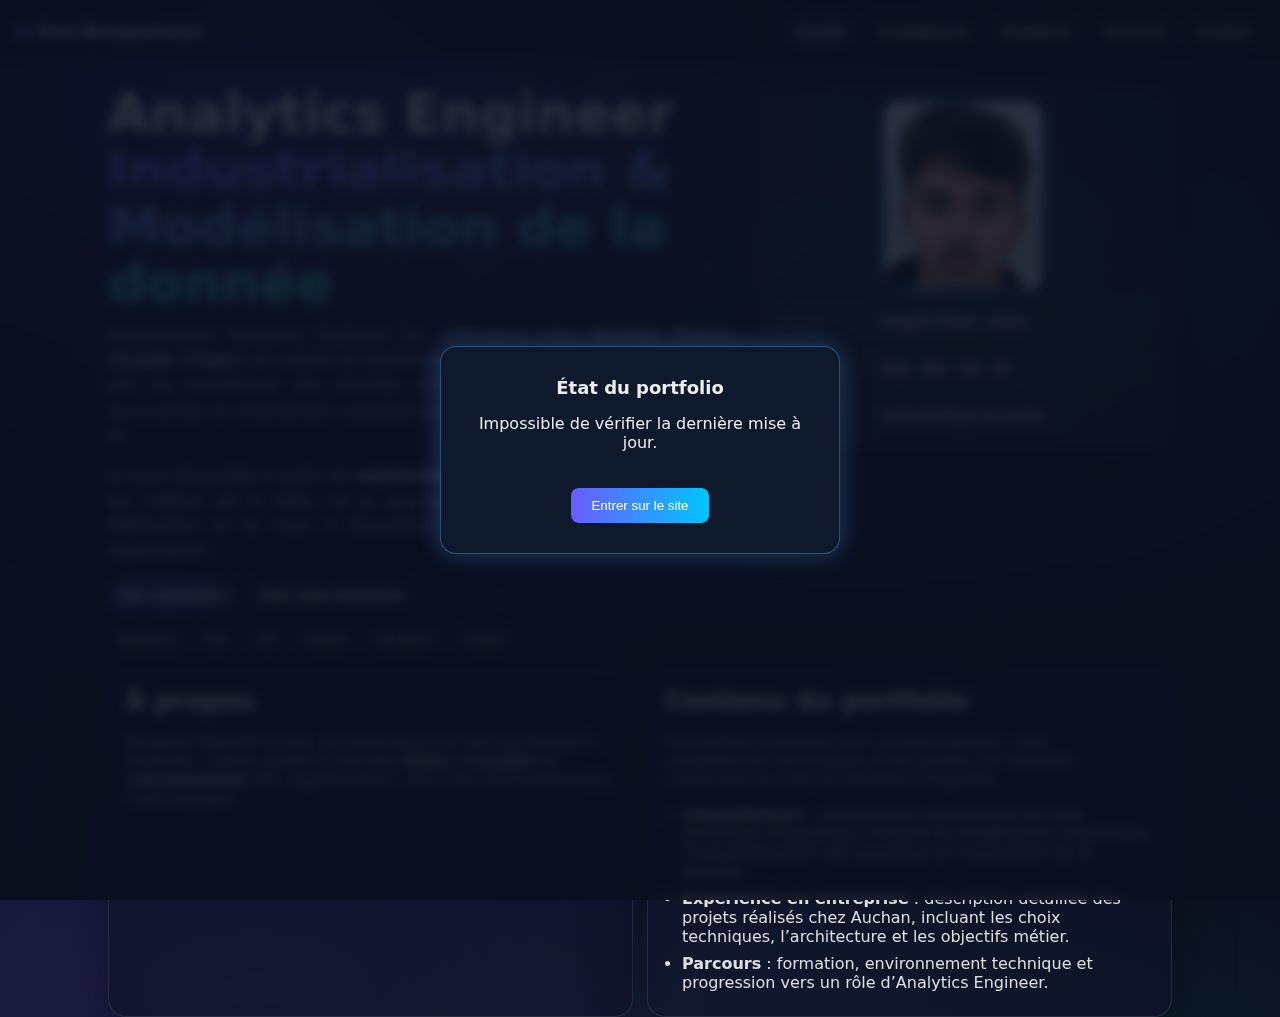
<file: index.html>
<!doctype html>
<html lang="fr">
<head>
  <meta charset="UTF-8" />
  <meta name="viewport" content="width=device-width, initial-scale=1"/>
  <title>Paul Bouqueniaux - Portfolio</title>
  <meta name="description" content="Portfolio — Analytics Engineer (MIASHS) : compétences, expérience en entreprise, parcours."/>
  <link rel="stylesheet" href="style.css"/>
</head>

<div id="updateModal" class="update-modal">
  <div class="update-content">
    <h3>État du portfolio</h3>
    <p id="updateMessage">Vérification en cours...</p>
    <button id="closeUpdate">Entrer sur le site</button>
  </div>
</div>

<body>
  <!-- Fond animé -->
  <canvas id="bg"></canvas>

  <header class="topbar">
    <div class="brand">
      <span class="dot"></span>
      <span class="brand__name">Paul Bouqueniaux</span>
    </div>

    <nav class="tabs" aria-label="Navigation">
      <button class="tab is-active" data-tab="home">Accueil</button>
      <button class="tab" data-tab="skills">Compétences</button>
      <button class="tab" data-tab="work">Entreprise</button>
      <button class="tab" data-tab="school">Parcours</button>
      <button class="tab" data-tab="contact">Contact</button>
    </nav>

    <button class="burger" aria-label="Menu" aria-expanded="false">☰</button>
  </header>

  <main class="shell">

    <!-- ACCUEIL -->
<section class="panel is-visible" id="home" data-panel="home">

  <div class="home-hero">
    <!-- Colonne gauche -->
    <div class="home-left">
      <h1 class="title">
        Analytics Engineer<br>
        <span class="accent">Industrialisation & Modélisation de la donnée</span>
      </h1>

      <p class="subtitle">
        Actuellement Analytics Engineer en alternance chez <strong>Auchan France (Supply Chain)</strong>,
        je conçois et industrialise des pipelines data sur BigQuery, afin de transformer des données brutes
        en jeux de données fiables, documentés et directement exploitables par les équipes métier et les outils BI.
      </p>

      <p class="availability">
        Je serai disponible à partir de <strong>septembre 2026</strong> et recherche un poste
        dans les métiers de la data, où je pourrai contribuer à la structuration,
        la fiabilisation et la mise à disposition de la donnée à l’échelle d’une organisation.
      </p>

      <!-- Actions (discrètes) -->
      <div class="home-actions">
        <a class="action action--primary" href="#contact" data-goto="contact">
          Me contacter
        </a>
        <a class="action" href="#work" data-goto="work">
          Voir mes missions
        </a>
      </div>

      <!-- Chips stack -->
      <div class="chips" aria-label="Stack principale">
        <span class="chip">BigQuery</span>
        <span class="chip">SQL</span>
        <span class="chip">Git</span>
        <span class="chip">Airflow</span>
        <span class="chip">Terraform</span>
        <span class="chip">Looker</span>
      </div>
    </div>

    <!-- Colonne droite -->
    <div class="home-right">
      <div class="profile-card">
        <div class="avatar">
          <img src="assets/paul.jpg" alt="Photo de Paul Bouqueniaux" loading="eager" decoding="async" />
        </div>

        <div class="mini">
          <div class="mini__item">
            <span class="mini__k">Focus</span>
            <span class="mini__v">Supply Chain · Data</span>
          </div>
          <div class="mini__item">
            <span class="mini__k">Technos</span>
            <span class="mini__v">SQL · BQ · Git · BI</span>
          </div>
          <div class="mini__item">
            <span class="mini__k">Objectif</span>
            <span class="mini__v">Industrialiser & scaler</span>
          </div>
        </div>
      </div>
    </div>
  </div>

  <!-- Bas de home (2 cartes) -->
  <div class="home-bottom">
    <div class="card">
      <h2>À propos</h2>
      <p class="muted">
        Étudiant MIASHS à Lille, en alternance en tant qu’Analytics Engineer.
        J’aime rendre la donnée <b>fiable</b>, <b>traçable</b> et <b>consommable</b> (BI / applications),
        dans des environnements multi-équipes.
      </p>
    </div>

    <div class="card">
     <h2>Contenu du portfolio</h2>

        <p class="muted">
           Ce portfolio présente mon positionnement, mes compétences techniques et les projets
           sur lesquels j’interviens en tant qu’Analytics Engineer.
        </p>

        <ul class="list">
          <li>
            <strong>Compétences</strong> :
            visualisation synthétique de mes domaines d’expertise, incluant la modélisation analytique,
            l’industrialisation des pipelines et l’exposition de la donnée.
          </li>

         <li>
            <strong>Expérience en entreprise</strong> :
            description détaillée des projets réalisés chez Auchan, incluant les choix techniques,
            l’architecture et les objectifs métier.
          </li>

          <li>
            <strong>Parcours</strong> :
            formation, environnement technique et progression vers un rôle d’Analytics Engineer.
            </li>
        </ul>
      </ul>
    </div>
  </div>

</section>


    <!-- COMPETENCES -->
<section class="panel" id="skills" data-panel="skills">
  <h2>Compétences</h2>

  <div class="cards">

    <!-- Data & Analytics Engineering -->
    <div class="card">
      <h3>Data & Analytics Engineering</h3>

      <div class="tags">
        <span class="tag">SQL (BigQuery)</span>
        <span class="tag">Modélisation analytique</span>
        <span class="tag">Qualité de données</span>
        <span class="tag">KPI / Metrics</span>
        <span class="tag">Supply Chain</span>
        <span class="tag">Exposition de données</span>
        <span class="tag">Consommation inter-équipes</span>
        <span class="tag">Standardisation des vues</span>
      </div>

      <p class="muted">
        Structurer, fiabiliser et exposer des données exploitables, y compris dans des contextes inter-équipes et multi-projet :
        de la source brute jusqu’au KPI utilisé en décision.
      </p>
    </div>

    <!-- Data Engineering & Industrialisation -->
    <div class="card">
      <h3>Data Engineering & Industrialisation</h3>

      <div class="tags">
        <span class="tag">Git / GitLab</span>
        <span class="tag">Airflow</span>
        <span class="tag">TWS</span>
        <span class="tag">Terraform (datasets, tables, vues, labels, autorisations)</span>
        <span class="tag">Shell</span>
        <span class="tag">Orchestration</span>
        <span class="tag">Pipelines inter-projets</span>
        <span class="tag">Vues d’exposition</span>
      </div>

      <p class="muted">
        Industrialisation de pipelines data robustes, versionnées et maintenables
        dans un environnement cloud.
      </p>
    </div>

    <!-- BI & Visualisation -->
    <div class="card">
      <h3>BI & Data Visualisation</h3>

      <div class="tags">
        <span class="tag">Looker</span>
        <span class="tag">LookML</span>
        <span class="tag">Looker Studio</span>
        <span class="tag">Tableau</span>
        <span class="tag">Storytelling</span>
        <span class="tag">Power BI</span>
      </div>

      <p class="muted">
        Concevoir des modèles BI clairs, fiables et orientés usages métiers
        pour autonomiser les équipes.
      </p>
    </div>

    <!-- Python / Stats -->
    <div class="card">
      <h3>Analyse & Modélisation</h3>

      <div class="tags">
        <span class="tag">Python</span>
        <span class="tag">R</span>
        <span class="tag">Statistiques</span>
        <span class="tag">Économétrie</span>
        <span class="tag">Modèle de régression</span>
        <span class="tag">Analyse exploratoire</span>
      </div>

      <p class="muted">
        Exploration, compréhension et interprétation des données
        avec rigueur statistique et esprit analytique, vu durant mon cursus universitaire.
      </p>
    </div>

    <!-- Méthodes & posture data -->
    <div class="card card--compact">
      <h3>Méthodes & Posture data</h3>

      <div class="tags tags--compact">
        <span class="tag">Besoin métier → Data</span>
        <span class="tag">Documentation</span>
        <span class="tag">Traçabilité</span>
        <span class="tag">Bonnes pratiques</span>
        <span class="tag">Collaboration / Interopérabilité</span>
        <span class="tag">Sécurité & accès</span>
        <span class="tag">Gouvernance data</span>
        <span class="tag">Legacy → moderne</span>
        <span class="tag">Data ownership (Terraform)</span>
      </div>

      <p class="muted muted">
        Faire le lien entre enjeux métiers, contraintes techniques et gouvernance data,
        dans des environnements distribués et multi-équipes. 
        Le but étant de construire une donnée fiable, gouvernée et consommable, même quand elle ne m’appartient pas.
      </p>
    </div>

    <!-- Étoile de compétences -->
    <div class="card">
      <h3>Étoile de compétences</h3>
        <p class="muted">
          Auto-évaluation (1 à 7) - Cette échelle reflète mon niveau d’autonomie actuel sur chaque compétence, basé sur mes expériences en alternance et en projet.
        </p>

        <div class="skills-radar-wrapper">
          <svg id="skillsRadar" width="320" height="320"></svg>

          <div class="skills-legend" id="skillsLegend">

          <p class="legend-note"> id="skillsNote">
            Lecture : 1 = notions · 4 = autonome sur cas courants · 5 = confirmé · 6 = avancé · 7 = expert
          </p>
        </div>
      </div>
    </div>

  </div>
</section>


<!-- ENTREPRISE -->
<section class="panel" id="work" data-panel="work">
  <h2>Entreprise</h2>

  <p class="muted" style="margin-top:-6px;">
    Format “flashcards” : une synthèse côté face, puis détails au clic.
  </p>

  <div class="work-grid">

    <!-- Carte 1 -->
    <button class="flip-card" type="button" aria-pressed="false">
      <div class="flip-inner">
        <div class="flip-face flip-front">
          <h3>Industrialisation des pipelines data</h3>
          <p class="muted">
            Mise en production de pipelines robustes, versionnées et maintenables (Git, Airflow, Terraform).
          </p>
          <span class="flip-hint">cliquez pour voir le détail →</span>
        </div>

        <div class="flip-face flip-back" aria-hidden="true">
          <h3>Détails</h3>
          <div class="flip-back-content">
            <ul class="list">
              <li>Versioning Git : conventions, PR, traçabilité des changements.</li>
              <li>Orchestration Airflow : DAGs, dépendances, monitoring, erreurs.</li>
              <li>Déploiement Terraform : datasets/tables/vues/labels/gestion des accès (IAM) versionnée.</li>
              <li>Documentation + handover pour la reprise par l’équipe.</li>
            </ul>
            <p class="muted" style="margin-top:10px;">
              Impact : pipelines plus fiables, maintenance simplifiée, standardisation et réduction de la dette technique.
            </p>
          </div>
          <span class="flip-hint">cliquez pour revenir ←</span>
        </div>
      </div>
    </button>

    <!-- Carte 2 -->
    <button class="flip-card" type="button" aria-pressed="false">
      <div class="flip-inner">
        <div class="flip-face flip-front">
          <h3>Migration vers une architecture data moderne</h3>
          <p class="muted">
            Contribution à la transformation “legacy → moderne” et à la standardisation des flux.
          </p>
          <span class="flip-hint">cliquez pour voir le détail →</span>
        </div>

        <div class="flip-face flip-back" aria-hidden="true">
          <h3>Détails</h3>
          <div class="flip-back-content">
            <ul class="list">
              <li>Réduction des dépendances directes entre projets / équipes.</li>
              <li>Centralisation des transformations et points d’accès standardisés.</li>
              <li>Airflow pour l’orchestration + Terraform pour la gouvernance (accès, labels, ownership).</li>
              <li>Objectif : architecture scalable, maintenable et gouvernée.</li>
            </ul>
            <p class="muted" style="margin-top:10px;">
              Impact : meilleure gouvernance, pipelines reproductibles, baisse de la dette technique.
            </p>
          </div>
          <span class="flip-hint">cliquez pour revenir ←</span>
        </div>
      </div>
    </button>

    <!-- Carte 3 -->
    <button class="flip-card" type="button" aria-pressed="false">
      <div class="flip-inner">
        <div class="flip-face flip-front">
          <h3>Looker - Autonomie métier (TOPASE)</h3>
          <p class="muted">
            Exposition des données d’une application dans Looker pour réduire la dépendance à l’app métier.
          </p>
          <span class="flip-hint">cliquez pour voir le détail →</span>
        </div>

        <div class="flip-face flip-back" aria-hidden="true">
          <h3>Détails</h3>
          <div class="flip-back-content">
            <ul class="list">
              <li>Structuration des datasets BigQuery pour l’analyse (vues, tables, cohérence).</li>
              <li>Modélisation LookML : explors, champs, logique métier, réutilisation.</li>
              <li>Focus : données fiables, compréhensibles et “self-service” côté métier.</li>
              <li>Itérations avec les utilisateurs pour répondre aux besoins analytiques.</li>
            </ul>
            <p class="muted" style="margin-top:10px;">
              Impact : équipes métier plus autonomes, accès simplifié et usage BI renforcé.
            </p>
          </div>
          <span class="flip-hint">cliquez pour revenir ←</span>
        </div>
      </div>
    </button>

    <!-- Carte 4 -->
    <button class="flip-card" type="button" aria-pressed="false">
      <div class="flip-inner">
        <div class="flip-face flip-front">
          <h3>Vues inter-projets & exposition applicative</h3>
          <p class="muted">
            Standardisation de vues consommées par des applications / BI dans un contexte multi-équipes.
          </p>
          <span class="flip-hint">cliquez pour voir le détail →</span>
        </div>

        <div class="flip-face flip-back" aria-hidden="true">
          <h3>Détails</h3>
          <div class="flip-back-content">
            <ul class="list">
              <li>Analyse des flux existants (legacy / ordonnanceur) + identification de la source.</li>
              <li>Migration vers Airflow si nécessaire, puis intégration dans nos projets.</li>
              <li>Création/recettage des vues dans un espace dédié (ex. exposition).</li>
              <li>Terraform : tables/vues, labels, tags, “main job”, dataset authorizations.</li>
            </ul>
            <p class="muted" style="margin-top:10px;">
              Impact : exposition standardisée, meilleure gouvernance, interopérabilité entre équipes.
            </p>
          </div>
          <span class="flip-hint">cliquez pour revenir ←</span>
        </div>
      </div>
    </button>

    <!-- Carte 5 -->
    <button class="flip-card" type="button" aria-pressed="false">
      <div class="flip-inner">
        <div class="flip-face flip-front">
          <h3>Projet Supply Chain - Dernier Kilomètre</h3>
          <p class="muted">
            Contribution à la fiabilisation et mise à disposition d’indicateurs clés logistiques.
          </p>
          <span class="flip-hint">cliquez pour voir le détail →</span>
        </div>

        <div class="flip-face flip-back" aria-hidden="true">
          <h3>Détails</h3>
          <div class="flip-back-content">
            <ul class="list">
              <li>Industrialisation des transformations et structuration des datasets analytiques.</li>
              <li>Fiabilisation des flux : cohérence, contrôles, reproductibilité.</li>
              <li>Intégration dans les pipelines existants (orchestration, standardisation).</li>
              <li>Chaîne complète : Source → transformation → exposition → KPI.</li>
            </ul>
            <p class="muted" style="margin-top:10px;">
              Impact : meilleure visibilité sur la perf logistique, données plus fiables pour la décision.
            </p>
          </div>
          <span class="flip-hint">cliquez pour revenir ←</span>
        </div>
      </div>
    </button>

    <!-- Carte 6 -->
    <button class="flip-card" type="button" aria-pressed="false">
      <div class="flip-inner">
        <div class="flip-face flip-front">
          <h3>Support & amélioration continue</h3>
          <p class="muted">
            Debug, optimisation, refactor : fiabiliser et améliorer les projets data existants.
          </p>
          <span class="flip-hint">cliquez pour voir le détail →</span>
        </div>

        <div class="flip-face flip-back" aria-hidden="true">
          <h3>Détails</h3>
          <div class="flip-back-content">
            <ul class="list">
              <li>Analyse d’incidents data et corrections.</li>
              <li>Optimisation BigQuery (coûts, partitions, perfs, bonnes pratiques).</li>
              <li>Refactoring de pipelines et amélioration de la maintenabilité.</li>
              <li>Support Data Analysts / métiers + documentation.</li>
            </ul>
            <p class="muted" style="margin-top:10px;">
              Impact : moins d’incidents, meilleure performance, projets plus propres et durables.
            </p>
          </div>
          <span class="flip-hint">cliquez pour revenir ←</span>
        </div>
      </div>
    </button>

  </div>
</section>



    
    <!-- PARCOURS -->
<section class="panel" id="school" data-panel="school">
  <h2>Parcours</h2>

  <div class="grid2">
    <div class="card">
      <h3>Formations</h3>
      <div class="timeline">
        <div class="step">
          <span>2024-2026</span>
          <p><b>M1 &amp; M2 MIASHS (MQME)</b> - <b>Université de Lille</b>
            Alternance  <br/>Analytics Engineer · Auchan France (Supply Chain)</p>
        </div>
        <div class="step">
          <span>2020–2024</span>

          <div class="step__content">
            <p class="step__title">
              <b>Licence MIASHS (MEF)</b> - <b>Université de Lille</b>
              Mathématiques / Statistiques / Économétrie / Data / Programmation / Économie
            </p>

            <!-- Stage intégré sous la licence -->
            <div class="subexp">
                <div class="subexp__title">
                  <b>Stage : Data Steward</b> · Auchan Production - Villeneuve-d’Ascq
                  <p>05/2023 - 07/2023</p>
                </div>

              <ul class="list subexp__list">
                <li>Contrôler quotidiennement la <b>cartographie des données</b> (outils et bases multiples)</li>
                <li>Mesurer la <b>qualité des données</b> collectées</li>
                <li>Organiser la <b>correction des anomalies</b></li>
                <li>Ajouter de nouveaux produits et supprimer les anciens</li>
              </ul>
            </div>
          </div>
        </div>


        <div class="step">
          <span>2019-2020</span>
          <p>
           <b>Baccalauréat Scientifique option : Physique-Chimie</b><br/> 
           Lycée Yves Kernanec - Marcq-en-Baroeul<br/>
          </p>
        </div>

      </div>

      <p class="muted" style="margin-top:12px;">
        Parcours orienté data : mathématiques, statistiques, économétrie, modélisation, qualité, programmation, industrialisation et mise à disposition des KPIs (BI).
      </p>
    </div>

    <div class="stack">
    <!-- Poste en alternance -->
    <div class="card">
      <h3>Poste en alternance</h3>
      <p class="muted">Analytics Engineer — Supply Chain (Auchan France)</p>

      <ul class="list">
        <li>Construction et maintenance de <b>pipelines de données</b> (BigQuery, SQL)</li>
        <li>Industrialisation : <b>Git</b>, conventions, versioning, documentation</li>
        <li>Orchestration & automatisation : <b>jobs</b>, migration ordonnanceur → <b>Airflow</b></li>
        <li>Mise à disposition de <b>KPIs fiables</b> pour la BI (Looker / Looker Studio)</li>
      </ul>

      <div class="tags" style="margin-top:12px;">
        <span class="tag">BigQuery</span>
        <span class="tag">SQL</span>
        <span class="tag">Airflow</span>
        <span class="tag">Git</span>
        <span class="tag">Terraform</span>
        <span class="tag">Appscript</span>
        <span class="tag">Shell</span>
        <span class="tag">LookML</span>
        <span class="tag">BI</span>
        <span class="tag">IA</span>
      </div>
    </div>

      <!-- Infos complémentaires -->
      <div class="card">
        <h3>Infos</h3>

        <div class="infoGrid">
          <div class="infoItem">
            <div class="infoK">Langues</div>
            <div class="infoV">
              Français - natif<br/>
              Anglais - professionnel
            </div>
          </div>

          <div class="infoItem">
            <div class="infoK">Permis</div>
            <div class="infoV">Permis B</div>
          </div>

          <div class="infoItem">
            <div class="infoK">Localisation</div>
            <div class="infoV">Lille · Métropole</div>
          </div>

          <div class="infoItem">
            <div class="infoK">Mobilité</div>
            <div class="infoV">France</div>
          </div>
        </div>
      </div>
    </div>


  <div class="card" style="margin-top:16px; grid-column: 1 / -1;">
    <h3>Ce que je cherche</h3>
    <p class="muted">
      Je reste ouvert aux rôles <b>Analytics Engineer</b>, <b>Data Analyst</b>, <b>Data Engineer</b>, <b>Data Scientist</b> (junior),
      selon le contexte et la mission. Objectif : rejoindre une équipe data où je peux livrer vite, apprendre, et monter en puissance.
    </p>

    <div class="grid2" style="margin-top:12px;">
      <div class="card" style="background: rgba(255,255,255,.03); border:1px solid var(--stroke); box-shadow:none;">
        <h3 style="margin:0 0 8px;">Ce que j’apporte</h3>
        <ul class="list">
          <li>Un profil <b>hybride</b> : technique + compréhension métier</li>
          <li>De la <b>rigueur</b> (qualité, traçabilité, reproductibilité)</li>
          <li>Une communication claire (KPI, limites, impacts)</li>
        </ul>
      </div>

      <div class="card" style="background: rgba(255,255,255,.03); border:1px solid var(--stroke); box-shadow:none;">
        <h3 style="margin:0 0 8px;">Ce que j’aime faire</h3>
        <ul class="list">
          <li>Transformer un besoin métier en <b>dataset propre</b></li>
          <li>Automatiser ce qui doit l’être (jobs, orchestration)</li>
          <li>Livrer des <b>KPIs fiables</b> utilisés en décision</li>
        </ul>
      </div>
    </div>
  </div>
</section>


    <!-- CONTACT -->
    <section class="panel" id="contact" data-panel="contact">

      <div class="card">
        <h2>Contact</h2>
        <div class="contact">
          <a class="contact__item" href="mailto:paul.bouqueniaux@laposte.net">📩 paul.bouqueniaux@laposte.net</a>
          <a class="contact__item" href="#" target="_blank" rel="noreferrer">🔗 LinkedIn (à ajouter)</a>
        </div>
      </div>

      <footer class="footer">
        <span>© <span id="year"></span> Paul Bouqueniaux</span> 
      </footer>
    </section>
  </main>

  <script src="scripts.js?v=1.4" defer></script> <!-- changer v a chaque push pour eviter ctrl shift r -->



</body>
</html>
</file>
<file: style.css>
:root{
  --bg: #0b1020;
  --panel: rgba(15, 20, 40, 0.72);
  --stroke: rgba(255,255,255,.10);
  --text: rgba(255,255,255,.92);
  --muted: rgba(255,255,255,.70);
  --accent: #7c5cff; /* change la couleur ici si tu veux */
  --accent2: #2dd4bf;
  --shadow: 0 18px 60px rgba(0,0,0,.40);
  --radius: 18px;
}

*{ box-sizing: border-box; }
html,body{ height: 100%; }
body{
  margin:0;
  font-family: ui-sans-serif, system-ui, -apple-system, Segoe UI, Roboto, Arial, sans-serif;
  color: var(--text);
  background: radial-gradient(1200px 600px at 20% 10%, rgba(124,92,255,.20), transparent 60%),
              radial-gradient(1000px 600px at 70% 30%, rgba(45,212,191,.15), transparent 60%),
              var(--bg);
  overflow-x:hidden;
}

/* canvas fond animé */
#bg{
  position: fixed;
  inset: 0;
  z-index: 0;
  opacity: .55;
}

.topbar{
  position: sticky;
  top:0;
  z-index: 10;
  display:flex;
  align-items:center;
  justify-content: space-between;
  gap:16px;
  padding: 14px 18px;
  backdrop-filter: blur(12px);
  background: rgba(10, 14, 28, .55);
  border-bottom: 1px solid var(--stroke);
}

.brand{ display:flex; align-items:center; gap:10px; min-width: 260px; }
.dot{
  width:10px;height:10px;border-radius:999px;
  background: linear-gradient(135deg, var(--accent), var(--accent2));
  box-shadow: 0 0 0 6px rgba(124,92,255,.12);
}
.brand__name{ font-weight: 800; letter-spacing: .2px; }
.brand__role{ color: var(--muted); font-size: 12px; margin-left: 6px; }

.tabs{ display:flex; gap:10px; flex-wrap: wrap; align-items:center; }
.tab{
  border:1px solid var(--stroke);
  background: rgba(255,255,255,.04);
  color: var(--text);
  padding: 9px 12px;
  border-radius: 999px;
  cursor:pointer;
  transition: transform .08s ease, background .2s ease, border-color .2s ease;
  font-weight: 600;
}
.tab:hover{ background: rgba(255,255,255,.08); }
.tab:active{ transform: scale(.98); }
.tab.is-active{
  border-color: rgba(124,92,255,.55);
  background: rgba(124,92,255,.14);
}
.tab--link{ text-decoration:none; display:inline-flex; align-items:center; }

.burger{
  display:none;
  border:1px solid var(--stroke);
  background: rgba(255,255,255,.04);
  color: var(--text);
  border-radius: 12px;
  padding: 8px 10px;
  cursor:pointer;
}

.shell{
  position: relative;
  z-index: 1;
  max-width: 1100px;
  margin: 22px auto 60px;
  padding: 0 18px;
}

.panel{
  display:none;
  animation: fadeIn .20s ease-out;
}
.panel.is-visible{ display:block; }

@keyframes fadeIn{
  from{ opacity: 0; transform: translateY(6px); }
  to{ opacity: 1; transform: translateY(0); }
}

.hero{
  display:grid;
  grid-template-columns: 1.35fr .85fr;
  gap: 18px;
  align-items: stretch;
}
.hero h1{
  margin: 0 0 10px;
  font-size: clamp(28px, 4vw, 44px);
  line-height: 1.08;
}
.accent{
  background: linear-gradient(135deg, var(--accent), var(--accent2));
  -webkit-background-clip: text;
  background-clip:text;
  color: transparent;
}
.lead{
  margin: 0 0 14px;
  color: var(--muted);
  font-size: 16px;
  line-height: 1.5;
}

/* Accueil : texte justifié (présentation) */
#home .subtitle,
#home .availability {
  text-align: justify;
  text-justify: inter-word;
}

.cta{ display:flex; gap:12px; margin: 16px 0; flex-wrap: wrap; }
.btn{
  text-decoration:none;
  color: #0b1020;
  background: linear-gradient(135deg, var(--accent), var(--accent2));
  padding: 11px 14px;
  border-radius: 12px;
  font-weight: 800;
  box-shadow: var(--shadow);
}
.btn--ghost{
  color: var(--text);
  background: rgba(255,255,255,.06);
  border:1px solid var(--stroke);
  box-shadow:none;
}

.chips{ display:flex; gap:8px; flex-wrap: wrap; margin-top: 8px; }
.chip{
  font-size: 12px;
  color: rgba(255,255,255,.86);
  padding: 6px 10px;
  border:1px solid var(--stroke);
  background: rgba(255,255,255,.04);
  border-radius: 999px;
}

.card{
  background: var(--panel);
  border:1px solid var(--stroke);
  border-radius: var(--radius);
  box-shadow: var(--shadow);
  padding: 16px;
}
.hero__card{ display:flex; flex-direction: column; gap:14px; }


.avatar__placeholder{ display:none; height:100%; align-items:center; justify-content:center; }
.avatar--placeholder .avatar__placeholder{ display:flex; }
.avatar__badge{
  text-align:center;
  padding: 12px 14px;
  border:1px dashed rgba(255,255,255,.22);
  border-radius: 14px;
  color: var(--muted);
}

.mini{ display:grid; gap:10px; }
.mini__item{
  display:flex;
  align-items: baseline;
  justify-content: space-between;
  border:1px solid var(--stroke);
  background: rgba(255,255,255,.03);
  border-radius: 14px;
  padding: 10px 12px;
}
.mini__k{ color: var(--muted); font-size: 12px; }
.mini__v{ font-weight: 700; font-size: 13px; }

.grid2{
  display:grid;
  grid-template-columns: 1fr 1fr;
  gap: 16px;
  margin-top: 16px;
}
.cards{
  display:grid;
  grid-template-columns: repeat(2, minmax(0,1fr));
  gap: 16px;
}
h2{ margin: 0 0 12px; font-size: 26px; }
h3{ margin: 0 0 10px; font-size: 18px; }
.muted{ color: var(--muted); }

.list{ margin: 0; padding-left: 18px; color: rgba(255,255,255,.86); }
.list li{ margin: 8px 0; }

.tags{ display:flex; flex-wrap: wrap; gap:8px; margin-bottom: 10px; }
.tag{
  font-size: 12px;
  padding: 6px 10px;
  border-radius: 999px;
  background: rgba(124,92,255,.12);
  border:1px solid rgba(124,92,255,.35);
}

.timeline{
  display:grid;
  gap: 10px;
}
.step{
  display:flex;
  gap: 12px;
  align-items:flex-start;
  border:1px solid var(--stroke);
  background: rgba(255,255,255,.03);
  border-radius: 14px;
  padding: 12px;
}
.step span{
  width: 28px; height: 28px;
  border-radius: 10px;
  display:flex;
  align-items:center;
  justify-content:center;
  font-weight: 900;
  background: linear-gradient(135deg, var(--accent), var(--accent2));
  color: #0b1020;
}
.step p{ margin:0; color: rgba(255,255,255,.86); }

.contact{ display:flex; flex-direction: column; gap:10px; margin-top: 10px; }
.contact__item{
  text-decoration:none;
  color: var(--text);
  border:1px solid var(--stroke);
  background: rgba(255,255,255,.03);
  border-radius: 14px;
  padding: 12px;
}
.contact__item:hover{ background: rgba(255,255,255,.06); }

.footer{ margin-top: 16px; text-align:center; color: var(--muted); }

/* responsive */
@media (max-width: 920px){
  .hero{ grid-template-columns: 1fr; }
  .grid2{ grid-template-columns: 1fr; }
  .cards{ grid-template-columns: 1fr; }
  .brand{ min-width: auto; }
}
@media (max-width: 720px){
  .tabs{ display:none; }
  .burger{ display:inline-flex; }
  .tabs.is-open{
    display:flex;
    position:absolute;
    right: 18px;
    top: 58px;
    flex-direction: column;
    padding: 12px;
    border: 1px solid var(--stroke);
    background: rgba(10, 14, 28, .75);
    border-radius: 16px;
    backdrop-filter: blur(12px);
  }
}


.avatar {
  width: 160px;        /* ↓ un peu plus petit */
  height: 160px;
  border-radius: 16px;
  overflow: hidden;
  border: 3px solid #5da9ff;
  box-shadow: 0 0 20px rgba(93, 169, 255, 0.35);
  background: #0e1a2b; /* fond sombre si l'image ne remplit pas */
}

.avatar img {
  width: 100%;
  height: 100%;
  object-fit: contain;     /* ⬅️ PLUS DE COUPE */
  object-position: center;
}

/* PARCOURS : badge année flexible (gère 2020-2024) */
#school .timeline .step span{
  width: auto;              /* ⬅️ plus de largeur fixe */
  height: auto;             /* ⬅️ plus de hauteur fixe */
  min-width: 56px;          /* garde un look propre pour "2026" */
  padding: 6px 12px;        /* donne de l’air autour du texte */
  border-radius: 999px;
  font-size: 12px;
  white-space: nowrap;      /* empêche le retour à la ligne */
  flex: 0 0 auto;           /* évite l’écrasement en flex */
}

/* Sous-expérience intégrée dans une step (style CV) */
.subexp{
  margin-top: 10px;
  padding: 10px 12px;
  border-left: 3px solid rgba(124,92,255,.55);
  background: rgba(255,255,255,.03);
  border-radius: 12px;
}

.subexp__title{
  font-size: 14px;
  color: rgba(255,255,255,.88);
  margin-bottom: 6px;
}

.subexp__list{
  margin: 0;
  padding-left: 18px;
}

.subexp__list li{
  margin: 6px 0;
  color: rgba(255,255,255,.82);
}


/* Empilement colonne droite - Parcours */
.stack{
  display: grid;
  gap: 16px;
}

/* Carte Infos */
.infoGrid{
  display: grid;
  grid-template-columns: 1fr 1fr;
  gap: 12px;
  margin-top: 10px;
}

.infoItem{
  border: 1px solid var(--stroke);
  background: rgba(255,255,255,.03);
  border-radius: 14px;
  padding: 12px;
}

.infoK{
  color: var(--muted);
  font-size: 12px;
  margin-bottom: 6px;
}

.infoV{
  font-weight: 700;
  font-size: 13px;
  color: rgba(255,255,255,.88);
}

@media (max-width: 920px){
  .infoGrid{
    grid-template-columns: 1fr;
  }
}

/* ⭐ Radar / étoile de compétences */
.radarCard{ padding: 16px; }
.radarHead{ margin-bottom: 12px; }
.radarHead h3{ margin: 0 0 6px; }

.radarWrap{
  display: grid;
  grid-template-columns: 360px 1fr;
  gap: 16px;
  align-items: center;
}

.radar{
  width: 100%;
  max-width: 360px;
  height: auto;
  display: block;
  margin: 0 auto;
}

.radarGrid{
  fill: none;
  stroke: rgba(255,255,255,.10);
  stroke-width: 1;
}

.radarAxis{
  stroke: rgba(255,255,255,.14);
  stroke-width: 1;
}

.radarShape{
  fill: rgba(124,92,255,.18);
  stroke: rgba(124,92,255,.65);
  stroke-width: 2;
  filter: drop-shadow(0 10px 24px rgba(0,0,0,.35));
}

.radarDot{
  fill: rgba(45,212,191,.95);
  stroke: rgba(11,16,32,.9);
  stroke-width: 2;
}

.radarLabel{
  fill: rgba(255,255,255,.82);
  font-size: 11px;
  font-weight: 700;
}

.radarLegend{
  display: grid;
  gap: 10px;
}

.legendItem{
  display: flex;
  justify-content: space-between;
  gap: 12px;
  padding: 10px 12px;
  border: 1px solid var(--stroke);
  background: rgba(255,255,255,.03);
  border-radius: 14px;
}

.legendK{ color: rgba(255,255,255,.86); font-weight: 700; font-size: 13px; }
.legendV{ color: rgba(255,255,255,.92); font-weight: 900; font-size: 13px; }

.radarNote{ margin-top: 4px; }


.skills-radar-wrapper {
  display: flex;
  gap: 24px;
  align-items: center;
  flex-wrap: wrap;
}

#skillsRadar {
  max-width: 320px;
}

.skills-legend {
  display: flex;
  flex-direction: column;
  gap: 8px;
  font-size: 14px;
}

.skills-legend div {
  display: flex;
  justify-content: space-between;
  gap: 16px;
}

.skills-legend span {
  color: #cfd3ff;
}

.skills-legend b {
  color: #ffffff;
}

.legend-note {
  margin-top: 8px;
  font-size: 12px;
  opacity: 0.7;
}

/* Carte compacte (Méthodes & posture data) */
.card--compact {
  padding: 18px 20px;
}

/* Tags plus denses */
.tags--compact {
  gap: 8px;
  margin-bottom: 12px;
}

.tags--compact .tag {
  font-size: 0.8rem;
  padding: 4px 10px;
}

/* Texte plus resserré */
.muted--compact {
  font-size: 0.9rem;
  line-height: 1.4;
}

/* ===== Radar: layout + responsive ===== */
.skills-radar-wrapper{
  display: flex;
  gap: 24px;
  align-items: center;
  flex-wrap: wrap;
}

/* Le SVG devient responsive */
#skillsRadar{
  width: 320px;
  height: 320px;
  max-width: 100%;
  display: block;
}

/* Mobile: étoile au-dessus, légende dessous */
@media (max-width: 920px){
  .skills-radar-wrapper{
    flex-direction: column;
    align-items: center;
    gap: 16px;
  }
  #skillsRadar{
    width: 280px;
    height: 280px;
  }
  .skills-legend{
    width: 100%;
    max-width: 520px;
  }
}

/* ===== Légende: lignes + hover ===== */
.skills-legend{
  display: flex;
  flex-direction: column;
  gap: 10px;
  font-size: 14px;
}

.legend-row{
  display: flex;
  justify-content: space-between;
  gap: 16px;
  padding: 10px 12px;
  border: 1px solid var(--stroke);
  background: rgba(255,255,255,.03);
  border-radius: 14px;
  transition: transform .12s ease, background .2s ease, border-color .2s ease;
}

.legend-row.is-active{
  border-color: rgba(124,92,255,.55);
  background: rgba(124,92,255,.14);
  transform: translateY(-1px);
}

/* ===== SVG: animation polygone + hover point ===== */
.radar-shape{
  fill: rgba(130,100,255,0.32);
  stroke: #8b7cff;
  stroke-width: 2;
  opacity: 0;
  transform: scale(.96);
  transform-box: fill-box;
  transform-origin: center;
}

/* Animation à l’apparition */
.radar-animate .radar-shape{
  animation: radarIn .45s ease-out forwards;
}
@keyframes radarIn{
  to{ opacity: 1; transform: scale(1); }
}

/* Dots : pas de scale (sinon flicker) */
.radar-dot{
  transition: fill .12s ease, opacity .12s ease;
}

/* Le polygone ne doit pas capter la souris */
.radar-shape{
  pointer-events: none;
}

/* Optionnel : rendre les lettres un peu “cliquables” */
.radar-letter{
  cursor: default;
  transition: opacity .15s ease, transform .15s ease;
}
.radar-letter.is-active{
  opacity: 1;
  transform: scale(1.12);
}

/* ===== Tooltip radar ===== */
.radar-tooltip{
  position: fixed;
  z-index: 9999;
  pointer-events: none;
  padding: 8px 10px;
  border-radius: 12px;
  border: 1px solid rgba(255,255,255,.12);
  background: rgba(10, 14, 28, .85);
  backdrop-filter: blur(10px);
  color: rgba(255,255,255,.92);
  font-size: 12px;
  transform: translate3d(0,0,0);
  opacity: 0;
  transition: opacity .12s ease;
}
.radar-tooltip.is-visible{ opacity: 1; }

.radar-letter.is-active{ fill: #6fffe9; }

/* Polygone animé (léger) */
.radar-shape{
  fill: rgba(130,100,255,0.32);
  stroke: #8b7cff;
  stroke-width: 2;
  opacity: 0;
  transform: scale(.96);
  transform-box: fill-box;
  transform-origin: center;
}
.radar-animate .radar-shape{
  animation: radarIn .45s ease-out forwards;
}
@keyframes radarIn{
  to{ opacity: 1; transform: scale(1); }
}

/* Dots / lettres */
.radar-dot{ cursor: pointer; }
.radar-letter{ cursor: default; }
.radar-letter.is-active{ fill: #6fffe9; }

/* Tooltip (supporte les retours à la ligne \n) */
.radar-tooltip{
  white-space: pre-line; /* <- IMPORTANT */
}

/* Légende : colonne droite + badge progression */
.legend-right{
  display: inline-flex;
  align-items: center;
  gap: 10px;
}
.legend-badge{
  font-style: normal;
  font-size: 12px;
  padding: 3px 8px;
  border-radius: 999px;
  border: 1px solid rgba(255,255,255,.14);
  background: rgba(255,255,255,.05);
  color: rgba(255,255,255,.82);
}

/* ===== ENTREPRISE : grille ===== */
.work-grid{
  display: grid;
  grid-template-columns: repeat(2, minmax(0,1fr));
  gap: 16px;
}
@media (max-width: 920px){
  .work-grid{ grid-template-columns: 1fr; }
}

/* ===== Flip Card (clic) ===== */
.flip-card{
  width: 100%;
  display: block;
  cursor: pointer;
  perspective: 1100px;

  /* reset button */
  appearance: none;
  -webkit-appearance: none;
  border: 0;
  background: transparent;
  padding: 0;
  margin: 0;
  text-align: left;
  color: var(--text);
  font: inherit;
}

/* IMPORTANT : hauteur stable */
.flip-inner{
  position: relative;
  border-radius: var(--radius);
  transform-style: preserve-3d;
  transition: transform .55s ease;
  box-shadow: var(--shadow);

  height: 260px;           /* ✅ augmente si besoin (280/320) */
}

/* Faces */
.flip-face{
  position: absolute;
  inset: 0;
  backface-visibility: hidden;
  -webkit-backface-visibility: hidden;

  border: 1px solid var(--stroke);
  background: rgba(15, 20, 40, 0.82);
  border-radius: var(--radius);
  padding: 16px;

  /* ✅ clé : layout vertical + contenu géré */
  display: flex;
  flex-direction: column;
  overflow: hidden;        /* cache proprement, le scroll est dans .flip-back-content */
}

/* Recto */
.flip-front{}

/* Verso */
.flip-back{
  transform: rotateY(180deg);
}

/* Flip (au clic) */
.flip-card.is-flipped .flip-inner{
  transform: rotateY(180deg);
}

/* Scroll uniquement sur le contenu */
.flip-back-content{
  flex: 1;                 /* ✅ prend la place dispo */
  overflow: auto;          /* ✅ scroll si trop long */
  padding-right: 8px;
}

/* Hint collé en bas */
.flip-hint{
  margin-top: 10px;
  font-size: 12px;
  opacity: .75;
}

/* Scrollbar discrète */
.flip-back-content::-webkit-scrollbar{ width: 8px; }
.flip-back-content::-webkit-scrollbar-thumb{
  background: rgba(255,255,255,.12);
  border-radius: 10px;
}

/* Hover sans “bouger” la carte */
.flip-card:hover .flip-face{
  border-color: rgba(124,92,255,.45);
  background: rgba(15, 20, 40, 0.88);
}

/* Focus clavier */
.flip-card:focus-visible .flip-face{
  outline: 2px solid rgba(124,92,255,.60);
  outline-offset: 2px;
}

/* =========================
   HOME (ACCUEIL)
========================= */

.home-hero{
  display: grid;
  grid-template-columns: 1.35fr .85fr;
  gap: 18px;
  align-items: stretch;
  margin-top: 8px;
}

.home-left h1{
  margin: 0 0 10px;
  font-size: clamp(28px, 4vw, 44px);
  line-height: 1.08;
}

.home-intro{
  margin: 0 0 14px;
  color: var(--muted);
  font-size: 16px;
  line-height: 1.55;
}

.home-cta{
  display:flex;
  gap:12px;
  margin: 16px 0;
  flex-wrap: wrap;
}

.home-chips{
  display:flex;
  gap:8px;
  flex-wrap: wrap;
  margin-top: 10px;
}

/* Carte photo pleine hauteur */
.home-profile{
  padding: 0;              /* important pour que la photo colle aux bords */
  overflow: hidden;
  display: flex;
  flex-direction: column;
}

/* Photo = partie haute qui prend de la place */
.home-photo{
  position: relative;
  width: 100%;
  height: 320px;           /* ajuste si tu veux plus grand */
  border-bottom: 1px solid var(--stroke);
}

.home-photo img{
  width: 100%;
  height: 100%;
  object-fit: cover;       /* ✅ photo pleine carte */
  object-position: center;
  display: block;
}

/* Infos sous la photo */
.home-meta{
  padding: 14px 16px 16px;
  display: grid;
  gap: 10px;
}

.home-meta-row{
  display: flex;
  justify-content: space-between;
  gap: 12px;
  padding: 10px 12px;
  border: 1px solid var(--stroke);
  background: rgba(255,255,255,.03);
  border-radius: 14px;
}

.home-meta-row .k{
  color: var(--muted);
  font-size: 12px;
}

.home-meta-row .v{
  font-weight: 800;
  color: rgba(255,255,255,.90);
  font-size: 13px;
}

/* 2 cartes en bas */
.home-bottom{
  display: grid;
  grid-template-columns: 1fr 1fr;
  gap: 16px;
  margin-top: 16px;
}

/* Responsive */
@media (max-width: 920px){
  .home-hero{ grid-template-columns: 1fr; }
  .home-bottom{ grid-template-columns: 1fr; }
  .home-photo{ height: 260px; }
}

/* ===== ACCUEIL (HOME) - VERSION CLEAN ===== */

.home-hero{
  display: grid;
  grid-template-columns: 1.2fr .8fr;
  gap: 18px;
  align-items: start;
  margin-top: 6px;
}

.home-left .title{
  margin: 0 0 10px;
  font-size: clamp(34px, 4.2vw, 56px);
  line-height: 1.05;
}

.home-left .subtitle{
  margin: 0 0 14px;
  color: var(--muted);
  font-size: 16px;
  line-height: 1.6;
  max-width: 68ch;
}

.home-left .availability{
  margin: 0 0 14px;
  color: rgba(255,255,255,.86);
  line-height: 1.55;
}

/* Actions discrètes (remplace les gros boutons) */
.home-actions{
  display: flex;
  gap: 10px;
  flex-wrap: wrap;
  margin: 8px 0 12px;
}

.action{
  display: inline-flex;
  align-items: center;
  justify-content: center;
  padding: 9px 12px;
  border-radius: 999px;
  text-decoration: none;
  font-weight: 700;
  font-size: 14px;
  border: 1px solid var(--stroke);
  color: var(--text);
  background: rgba(255,255,255,.03);
  transition: transform .12s ease, background .12s ease, border-color .12s ease;
}

.action:hover{
  transform: translateY(-1px);
  background: rgba(255,255,255,.05);
  border-color: rgba(255,255,255,.18);
}

.action--primary{
  border-color: rgba(124,92,255,.45);
  background: linear-gradient(90deg, rgba(124,92,255,.35), rgba(93,169,255,.18));
}

/* Colonne droite */
.home-right{
  position: sticky;
  top: 84px; /* laisse passer ton header */
}

.profile-card{
  border: 1px solid var(--stroke);
  background: rgba(255,255,255,.03);
  border-radius: var(--radius);
  padding: 14px;
  box-shadow: var(--shadow);
}

.avatar{
  width: 160px;
  height: 190px;              /* ✅ plus haut que large */
  margin: 0 auto 12px;

  border-radius: 16px;
  overflow: hidden;

  border: 2px solid rgba(93,169,255,.85);
  box-shadow: 0 0 22px rgba(93,169,255,.25);

  background: rgba(255,255,255,.04);
}

.avatar img{
  width: 100%;
  height: 100%;

  object-fit: cover;          /* ✅ remplit */
  object-position: center 8%; /* ✅ remonte vers les cheveux */

  transform: none;            /* ✅ pas de scale */
  display: block;
}

.mini{
  display: grid;
  gap: 10px;
}

.mini__item{
  display: grid;
  grid-template-columns: 90px 1fr;
  gap: 10px;
  align-items: center;
  padding: 10px 12px;
  border-radius: 16px;
  border: 1px solid rgba(255,255,255,.08);
  background: rgba(255,255,255,.02);
}

.mini__k{
  color: var(--muted);
  font-size: 13px;
}

.mini__v{
  color: rgba(255,255,255,.9);
  font-weight: 700;
}

/* Bas */
.home-bottom{
  margin-top: 16px;
  display: grid;
  grid-template-columns: 1fr 1fr;
  gap: 14px;
}

/* Mobile */
@media (max-width: 920px){
  .home-hero{
    grid-template-columns: 1fr;
  }
  .home-right{
    position: relative;
    top: auto;
  }
  .avatar{
    width: 160px;
  }
  .home-bottom{
    grid-template-columns: 1fr;
  }
}

.update-modal {
  position: fixed;
  inset: 0;
  background: rgba(10, 15, 30, 0.85);
  backdrop-filter: blur(6px);
  display: flex;
  align-items: center;
  justify-content: center;
  z-index: 9999;
}

.update-content {
  background: #0e1a2b;
  padding: 30px;
  border-radius: 16px;
  max-width: 400px;
  text-align: center;
  border: 1px solid rgba(93,169,255,.4);
  box-shadow: 0 0 25px rgba(93,169,255,.3);
}

.update-content h3 {
  margin-bottom: 15px;
}

.update-content button {
  margin-top: 20px;
  padding: 10px 20px;
  border-radius: 8px;
  border: none;
  background: linear-gradient(90deg,#6a5cff,#00c6ff);
  color: white;
  cursor: pointer;
}
</file>
